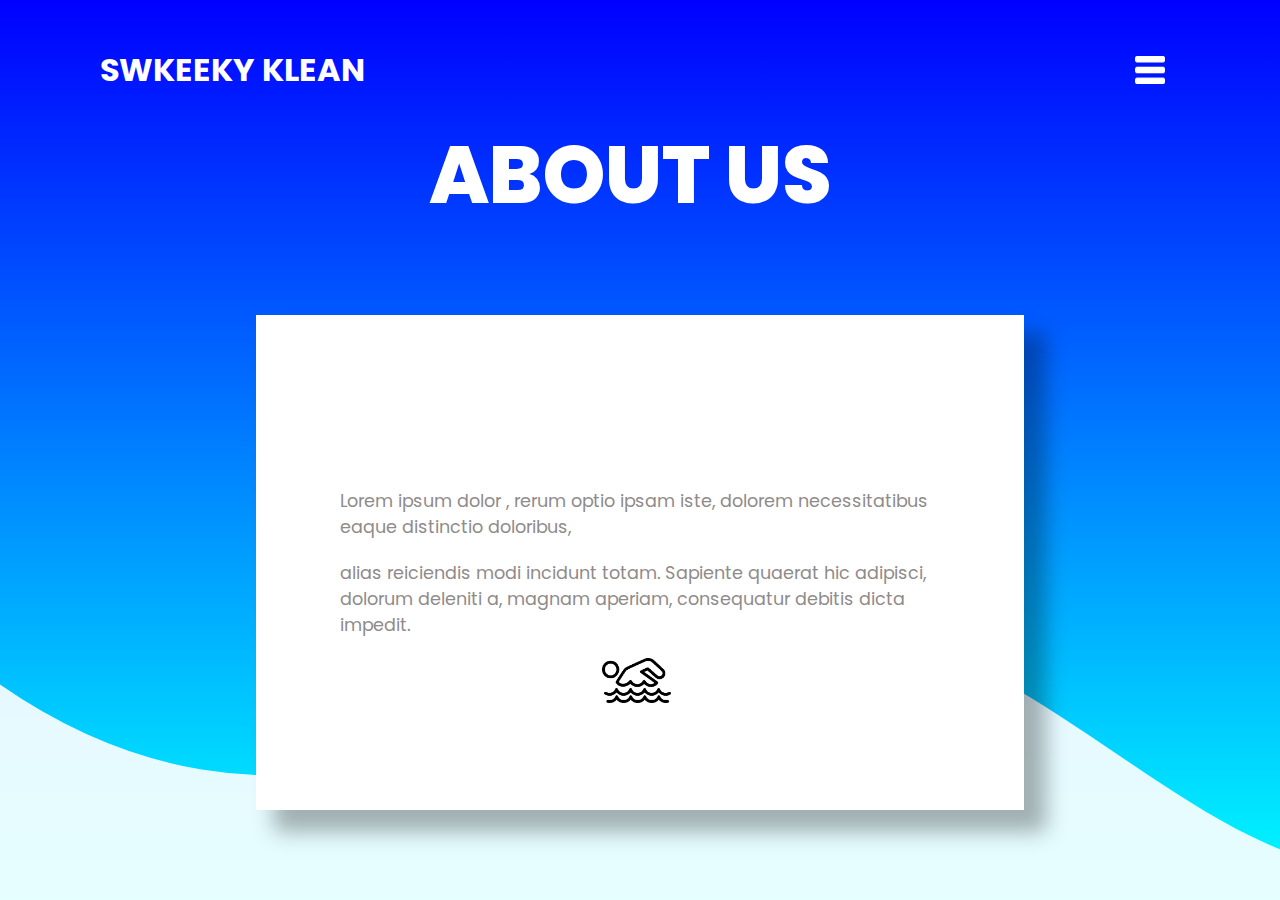
<file: about.html>
<!DOCTYPE html>
<html lang="en">
<head>
    <meta charset="UTF-8">
    <meta name="viewport" content="width=device-width, initial-scale=1.0">
  
    <link rel="stylesheet" href="/scss files/about.css">
    <link rel="stylesheet" href="/scss files/media-queries.css">
    <link rel="stylesheet" href="https://cdnjs.cloudflare.com/ajax/libs/font-awesome/5.15.1/css/all.min.css" integrity="sha512-+4zCK9k+qNFUR5X+cKL9EIR+ZOhtIloNl9GIKS57V1MyNsYpYcUrUeQc9vNfzsWfV28IaLL3i96P9sdNyeRssA==" crossorigin="anonymous" />
	</head>
    <title>Skweeky Kleen</title>
</head>
<body>
  

    <section class="main-content">
 <!--header-->
        <header>
            <h1 class="logo">
                <a href="index.html">
                Swkeeky Klean
            </a>
            </h1>
            <div class="toggle"></div>
          
        </header>
<!--End of header-->


<!--about section-->
        <div class="text">
            
            <h2 class="center">About Us</h2>
        </div>
        <div class="custom-shape-divider-bottom-1610031413">
            <svg data-name="Layer 1" xmlns="http://www.w3.org/2000/svg" viewBox="0 0 1200 120" preserveAspectRatio="none">
                <path d="M985.66,92.83C906.67,72,823.78,31,743.84,14.19c-82.26-17.34-168.06-16.33-250.45.39-57.84,11.73-114,31.07-172,41.86A600.21,600.21,0,0,1,0,27.35V120H1200V95.8C1132.19,118.92,1055.71,111.31,985.66,92.83Z" class="shape-fill"></path>
            </svg>
        </div>
            <div class="card">
                <div class="text-2">
                 
                    <p>Lorem ipsum dolor , rerum optio ipsam iste, dolorem necessitatibus eaque distinctio doloribus, 
                        
                        <p class ="dissapear">
alias reiciendis modi  incidunt totam. Sapiente quaerat hic adipisci, dolorum deleniti a, magnam aperiam, consequatur debitis dicta impedit.
</p>
</p>
              <img src="/assets/swimmer.png" alt="">
                </div> 
            </div>
        </section>
        
 
    
    <!--End of about section-->

    <!--navbar-->
    <div class="menu">
        <ul>
            <li><a href="index.html">Home</a></li>
            <li><a href="about.html">About</a></li>
            <li><a href="our-products.html">Our Products</a></li>
            <li><a href="our-services.html">Our services</a></li>
            <li><a href="contact.html">Contact</a></li>
        </ul>
    </div>
    <!--End of landing Page-->
    
   
    <script src="script.js"></script>
</body>
</html>
</file>
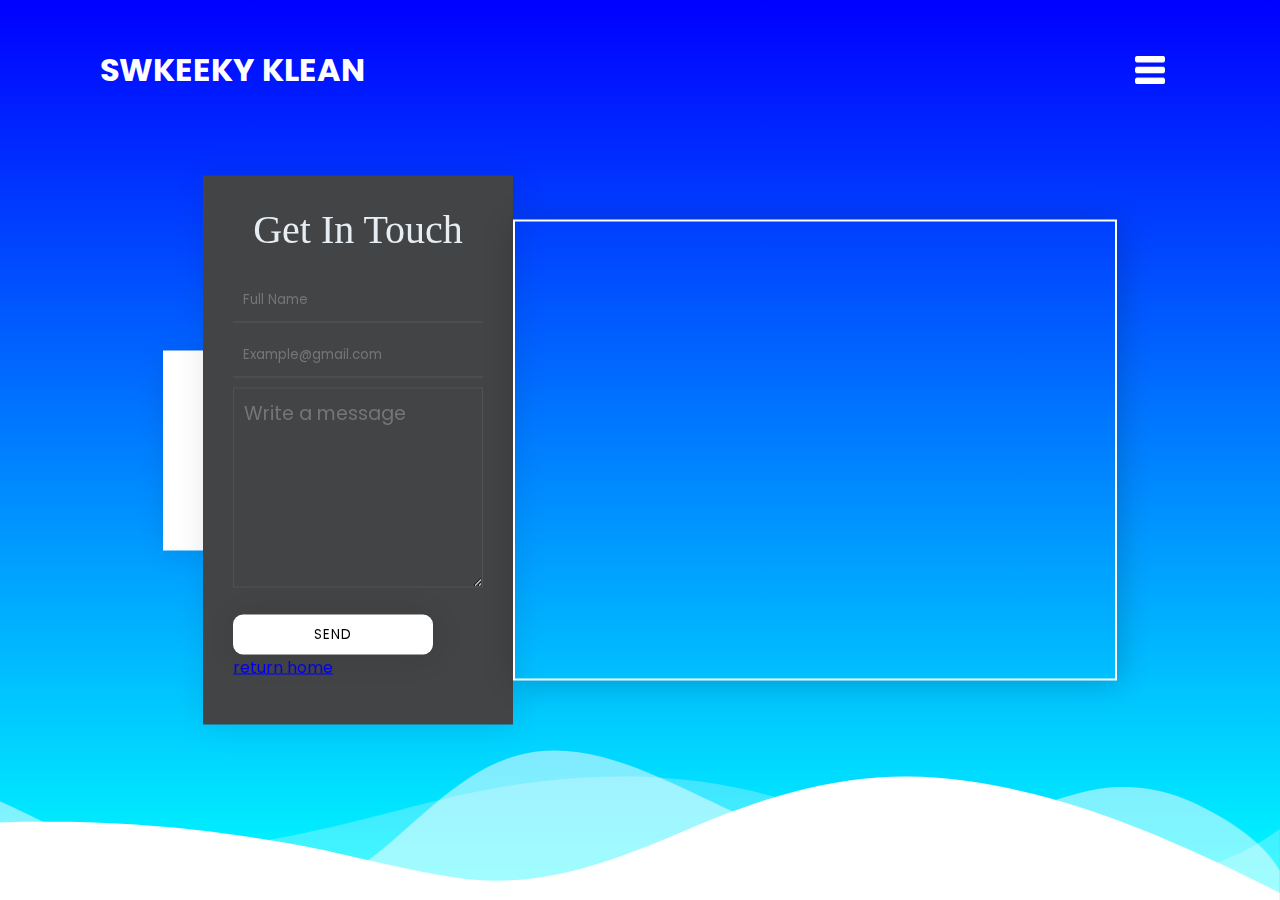
<file: contact.html>
<!DOCTYPE html>
<html lang="en">
<head>
    <meta charset="UTF-8">
    <meta name="viewport" content="width=device-width, initial-scale=1.0">
    <link rel="stylesheet" href="/scss files/contact.css">
    <link rel="stylesheet" href="/scss files/media-queries.css">
    <link rel="stylesheet" href="https://cdnjs.cloudflare.com/ajax/libs/font-awesome/5.15.1/css/all.min.css" integrity="sha512-+4zCK9k+qNFUR5X+cKL9EIR+ZOhtIloNl9GIKS57V1MyNsYpYcUrUeQc9vNfzsWfV28IaLL3i96P9sdNyeRssA==" crossorigin="anonymous" />
	</head>
    <title>Skweeky Kleen</title>
</head>
<body>
    <!--header-->
    <section class="main-content">
        <header>
            <h1 class="logo">
                <a href="index.html">
               
                Swkeeky Klean
            </a>
            </h1>
            <div class="toggle"></div>
           </header>
          
<!--contact-form-container------------------->
<section id="contact">
	<!--socail----------->
	<div class="social">
	<!--icons--------->
	<a href="#"><i class="fab fa-facebook-f"></i></a>
	<a href="#"><i class="fab fa-twitter"></i></a>
	<a href="#"><i class="fab fa-instagram"></i></a>
	<a href="#"><i class="fab fa-snapchat"></i></a>
	<a href="#"><i class="fab fa-whatsapp"></i></a>
		
	</div>
	<!--contact-box------------->
	<div class="contact-box">
	<!--heading---------->
	<div class="c-heading">
	<h1>Get In Touch</h1>
	
	</div>
	<!--inputs------------------>
	<div class="c-inputs">
	<form>
	<input type="text" placeholder="Full Name"/>	
	<input type="email" placeholder="Example@gmail.com"/>
	<textarea name="message" placeholder="Write a message"></textarea>
	<!--sumbit-btn----------->
    <button>SEND</button>
    <a href="index.html">
    <span>return home</span>
    </a>
	</form>
	</div>
        
    
	</div>
	<!--map------------------->
	<div class="map">
        <iframe src="https://www.google.com/maps/embed?pb=!1m18!1m12!1m3!1d3582.8234123676943!2d28.2211771150279!3d-26.104682483482264!2m3!1f0!2f0!3f0!3m2!1i1024!2i768!4f13.1!3m3!1m2!1s0x1e95149f5a6c01ef%3A0x5c9099eba4bd9690!2sFestival%20Mall!5e0!3m2!1sen!2sza!4v1607143972291!5m2!1sen!2sza" width="600" height="450" frameborder="0" style="border:0;" allowfullscreen="" aria-hidden="false" tabindex="0"></iframe>
	
	</div>
	</section>
           <div class="custom-shape-divider-bottom-1610197926">
            <svg data-name="Layer 1" xmlns="http://www.w3.org/2000/svg" viewBox="0 0 1200 120" preserveAspectRatio="none">
                <path d="M0,0V46.29c47.79,22.2,103.59,32.17,158,28,70.36-5.37,136.33-33.31,206.8-37.5C438.64,32.43,512.34,53.67,583,72.05c69.27,18,138.3,24.88,209.4,13.08,36.15-6,69.85-17.84,104.45-29.34C989.49,25,1113-14.29,1200,52.47V0Z" opacity=".25" class="shape-fill"></path>
                <path d="M0,0V15.81C13,36.92,27.64,56.86,47.69,72.05,99.41,111.27,165,111,224.58,91.58c31.15-10.15,60.09-26.07,89.67-39.8,40.92-19,84.73-46,130.83-49.67,36.26-2.85,70.9,9.42,98.6,31.56,31.77,25.39,62.32,62,103.63,73,40.44,10.79,81.35-6.69,119.13-24.28s75.16-39,116.92-43.05c59.73-5.85,113.28,22.88,168.9,38.84,30.2,8.66,59,6.17,87.09-7.5,22.43-10.89,48-26.93,60.65-49.24V0Z" opacity=".5" class="shape-fill"></path>
                <path d="M0,0V5.63C149.93,59,314.09,71.32,475.83,42.57c43-7.64,84.23-20.12,127.61-26.46,59-8.63,112.48,12.24,165.56,35.4C827.93,77.22,886,95.24,951.2,90c86.53-7,172.46-45.71,248.8-84.81V0Z" class="shape-fill"></path>
            </svg>
        </div>
       

        
      
    </section>
    <!--End of header-->

    <!--navbar-->
    <div class="menu">
        <ul>
            <li><a href="index.html">Home</a></li>
            <li><a href="about.html">About</a></li>
            <li><a href="our-products.html">Our Products</a></li>
            <li><a href="our-services.html">Our services</a></li>
            <li><a href="contact.html">Contact</a></li>
        </ul>
    </div>
    <!--End of landing Page-->

    <script src="script.js"></script>
</body>
</html>
</file>
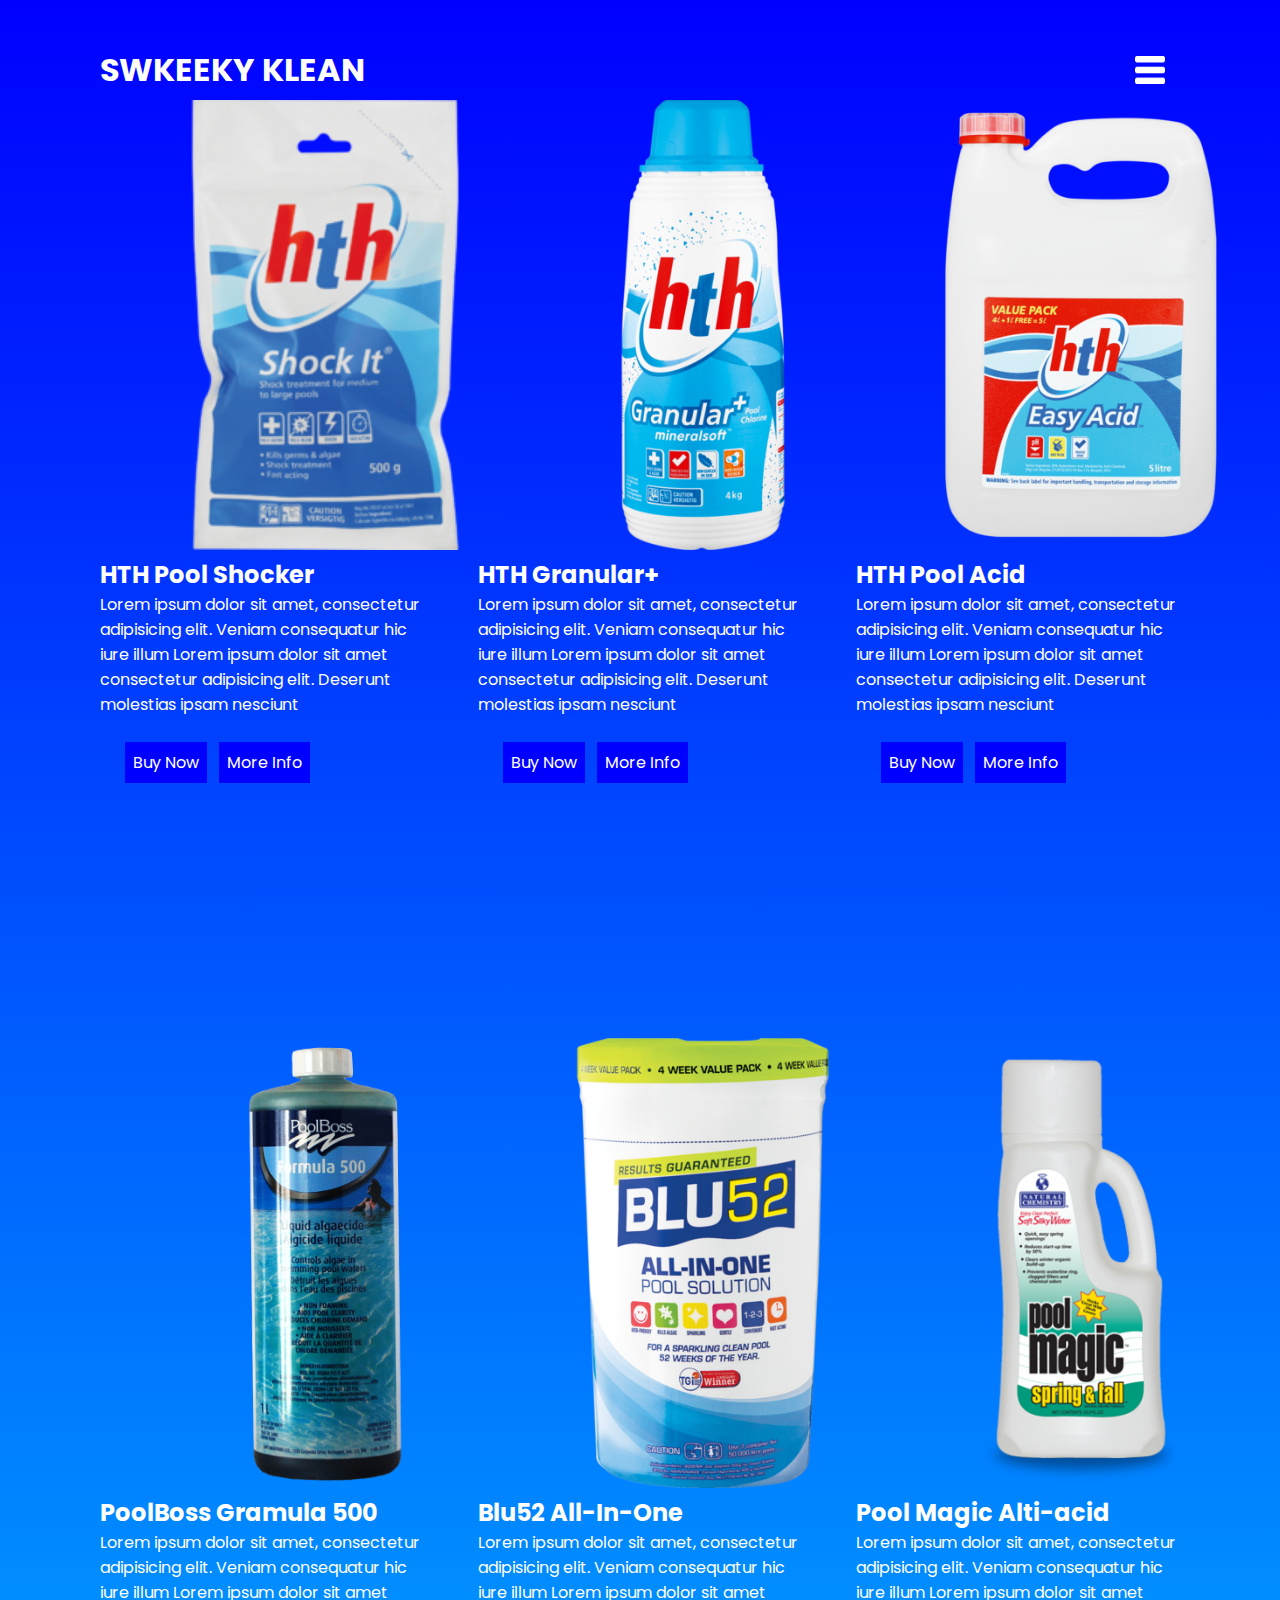
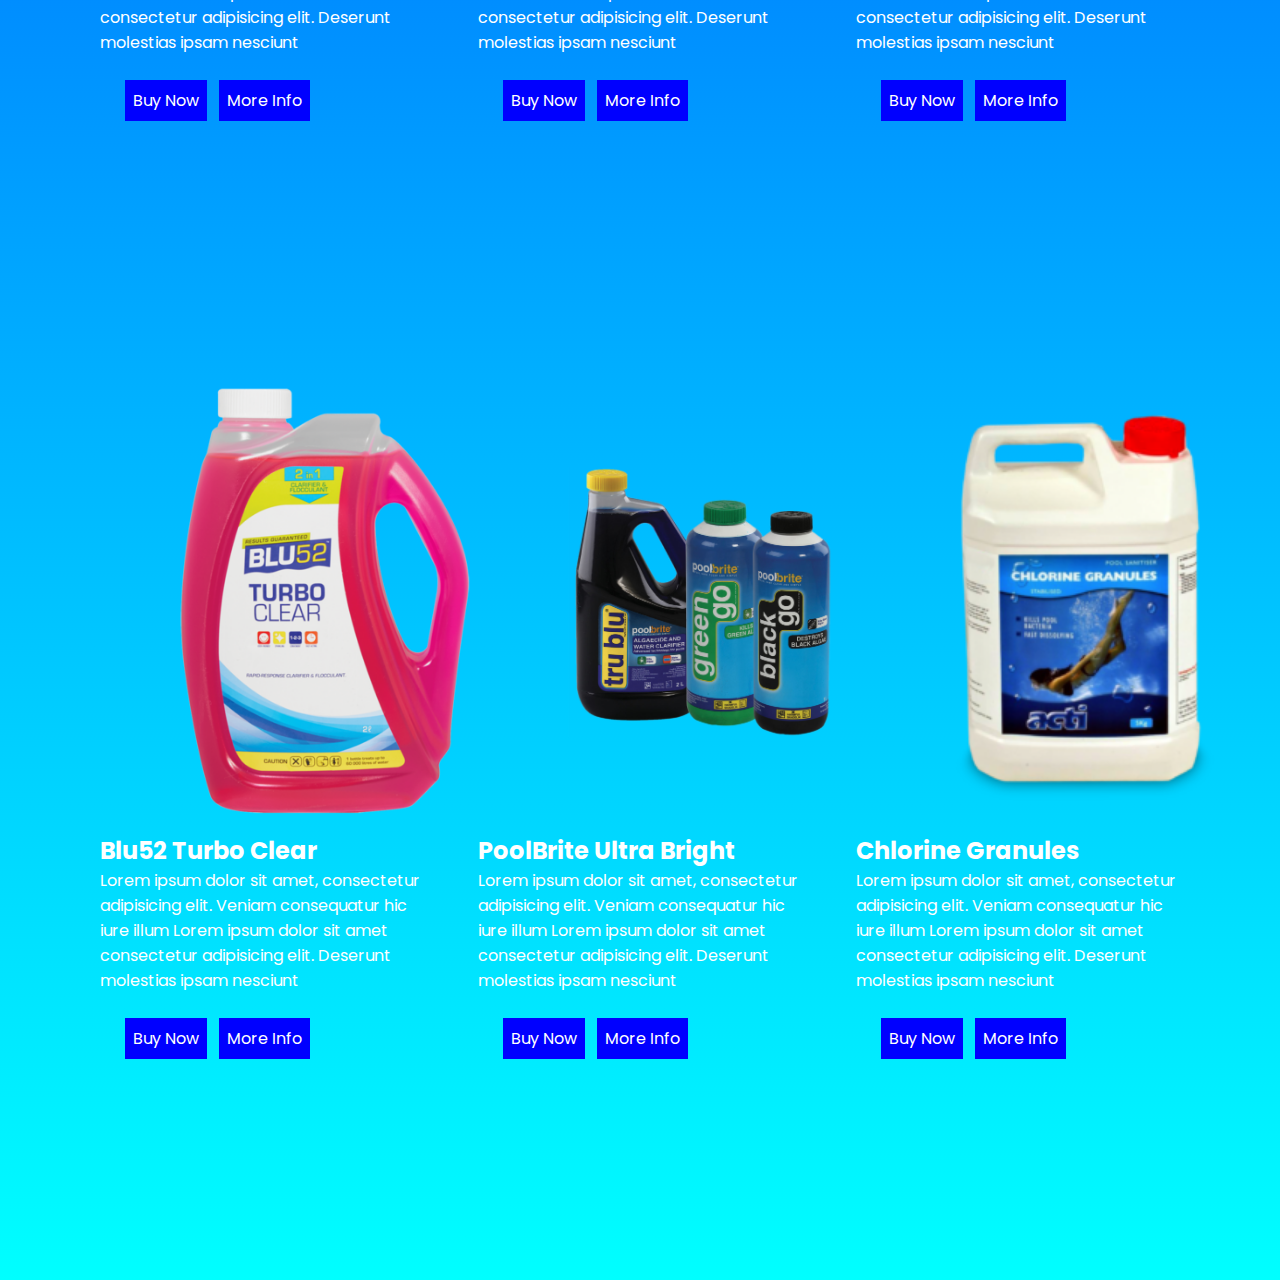
<file: our-products.html>
<!DOCTYPE html>
<html lang="en">
<head>
    <meta charset="UTF-8">
    <meta name="viewport" content="width=device-width, initial-scale=1.0">
    <link rel="stylesheet" href="/scss files/our-products.css">
    <link rel="stylesheet" href="https://cdnjs.cloudflare.com/ajax/libs/font-awesome/5.15.1/css/all.min.css" integrity="sha512-+4zCK9k+qNFUR5X+cKL9EIR+ZOhtIloNl9GIKS57V1MyNsYpYcUrUeQc9vNfzsWfV28IaLL3i96P9sdNyeRssA==" crossorigin="anonymous" />
	</head>
    <title>Skweeky Kleen</title>
</head>
<body>
  
    <!--header-->
    <div class="main-content">
        <header>
            <h1 class="logo">
                Swkeeky Klean
            </h1>
            <div class="toggle"></div>
           
        </header>
      
        

      <div class="content-2">
        <img src="assets/product 1.png" alt="">
       <h2>HTH Pool Shocker</h2>
       <p class="lead">Lorem ipsum dolor sit amet, consectetur adipisicing elit. Veniam consequatur hic iure illum Lorem ipsum dolor sit amet consectetur adipisicing elit. Deserunt molestias ipsam nesciunt</p>
       <div class="buttons">
           
           <a href="#!" class="btn">Buy Now</a>
           <a href="#!" class="btn">More Info</a>
       </div>
   </div>
      <div>
        <img src="assets/product 2.png" alt="">
       <h2 class="large-text gym-heading">HTH Granular+ </h2>
       <p class="lead">Lorem ipsum dolor sit amet, consectetur adipisicing elit. Veniam consequatur hic iure illum Lorem ipsum dolor sit amet consectetur adipisicing elit. Deserunt molestias ipsam nesciunt</p>
       <div class="buttons">
        <a href="#!" class="btn">Buy Now</a>
        <a href="#!" class="btn">More Info</a>
       </div>
      </div>
      <div>
        <img src="assets/product 3.png" alt="">
       <h2 class="large-text gym-heading">HTH Pool Acid</h2>
       <p class="lead">Lorem ipsum dolor sit amet, consectetur adipisicing elit. Veniam consequatur hic iure illum Lorem ipsum dolor sit amet consectetur adipisicing elit. Deserunt molestias ipsam nesciunt</p>
       <div class="buttons">
        <a href="#!" class="btn">Buy Now</a>
        <a href="#!" class="btn">More Info</a>
       </div>
      </div>
      <div>
        <img src="assets/product 4.png" alt="">
       <h2 class="large-text gym-heading">PoolBoss Gramula 500</h2>
       <p class="lead">Lorem ipsum dolor sit amet, consectetur adipisicing elit. Veniam consequatur hic iure illum Lorem ipsum dolor sit amet consectetur adipisicing elit. Deserunt molestias ipsam nesciunt</p>
       <div class="buttons">
        <a href="#!" class="btn">Buy Now</a>
        <a href="#!" class="btn">More Info</a>
       </div>
   </div>
      <div>
        <img src="assets/product 5.png" alt="">
       <h2 class="large-text gym-heading">Blu52 All-In-One</h2>
       <p class="lead">Lorem ipsum dolor sit amet, consectetur adipisicing elit. Veniam consequatur hic iure illum Lorem ipsum dolor sit amet consectetur adipisicing elit. Deserunt molestias ipsam nesciunt</p>
       <div class="buttons">
        <a href="#!" class="btn">Buy Now</a>
        <a href="#!" class="btn">More Info</a>
       </div>
      </div>
      <div>
        <img src="assets/product 6.png" alt="">
       <h2 class="large-text gym-heading">Pool Magic Alti-acid</h2>
       <p class="lead">Lorem ipsum dolor sit amet, consectetur adipisicing elit. Veniam consequatur hic iure illum Lorem ipsum dolor sit amet consectetur adipisicing elit. Deserunt molestias ipsam nesciunt</p>
       <div class="buttons">
        <a href="#!" class="btn">Buy Now</a>
        <a href="#!" class="btn">More Info</a>
       </div>
      </div>
      <div class="content-2">
        <img src="assets/product 7.png" alt="">
       <h2>Blu52 Turbo Clear</h2>
       <p class="lead">Lorem ipsum dolor sit amet, consectetur adipisicing elit. Veniam consequatur hic iure illum Lorem ipsum dolor sit amet consectetur adipisicing elit. Deserunt molestias ipsam nesciunt</p>
       <div class="buttons">
           
           <a href="#!" class="btn">Buy Now</a>
           <a href="#!" class="btn">More Info</a>
       </div>
   </div>
      <div>
        <img src="assets/product 8.png" alt="">
       <h2 class="large-text gym-heading">PoolBrite Ultra Bright</h2>
       <p class="lead">Lorem ipsum dolor sit amet, consectetur adipisicing elit. Veniam consequatur hic iure illum Lorem ipsum dolor sit amet consectetur adipisicing elit. Deserunt molestias ipsam nesciunt</p>
       <div class="buttons">
        <a href="#!" class="btn">Buy Now</a>
        <a href="#!" class="btn">More Info</a>
       </div>
      </div>
      <div>
        <img src="assets/product 9.png" alt="">
       <h2 class="large-text gym-heading">Chlorine Granules</h2>
       <p class="lead">Lorem ipsum dolor sit amet, consectetur adipisicing elit. Veniam consequatur hic iure illum Lorem ipsum dolor sit amet consectetur adipisicing elit. Deserunt molestias ipsam nesciunt</p>
       <div class="buttons">
        <a href="#!" class="btn">Buy Now</a>
        <a href="#!" class="btn">More Info</a>
       </div>
      </div>
      </div>
    
    </section>
    <!--End of header-->

    <!--navbar-->
    <div class="menu">
        <ul>
            <li><a href="index.html">Home</a></li>
            <li><a href="about.html">About</a></li>
            <li><a href="our-products.html">Our Products</a></li>
            <li><a href="our-services.html">Our services</a></li>
            <li><a href="contact.html">Contact</a></li>
        </ul>
    </div>
    <!--End of landing Page-->
 
    <script src="script.js"></script>
</body>
</html>
</file>
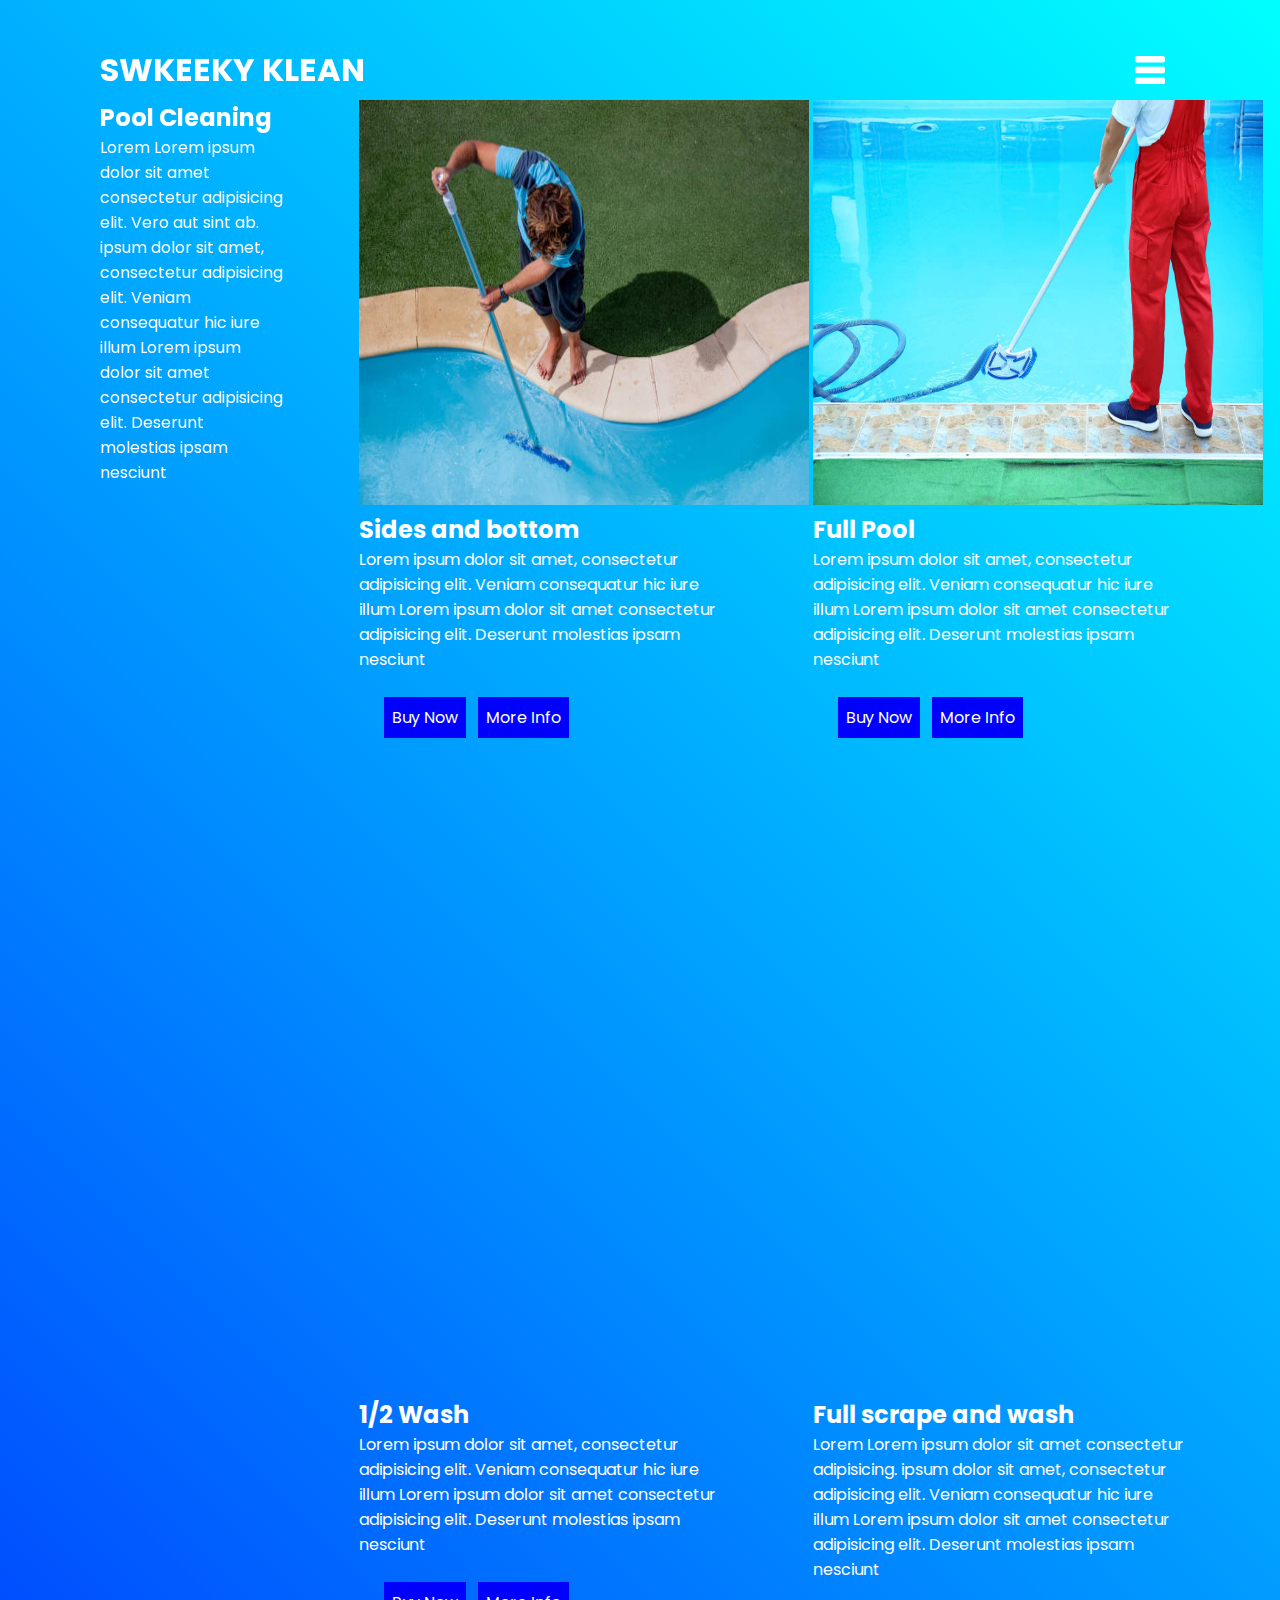
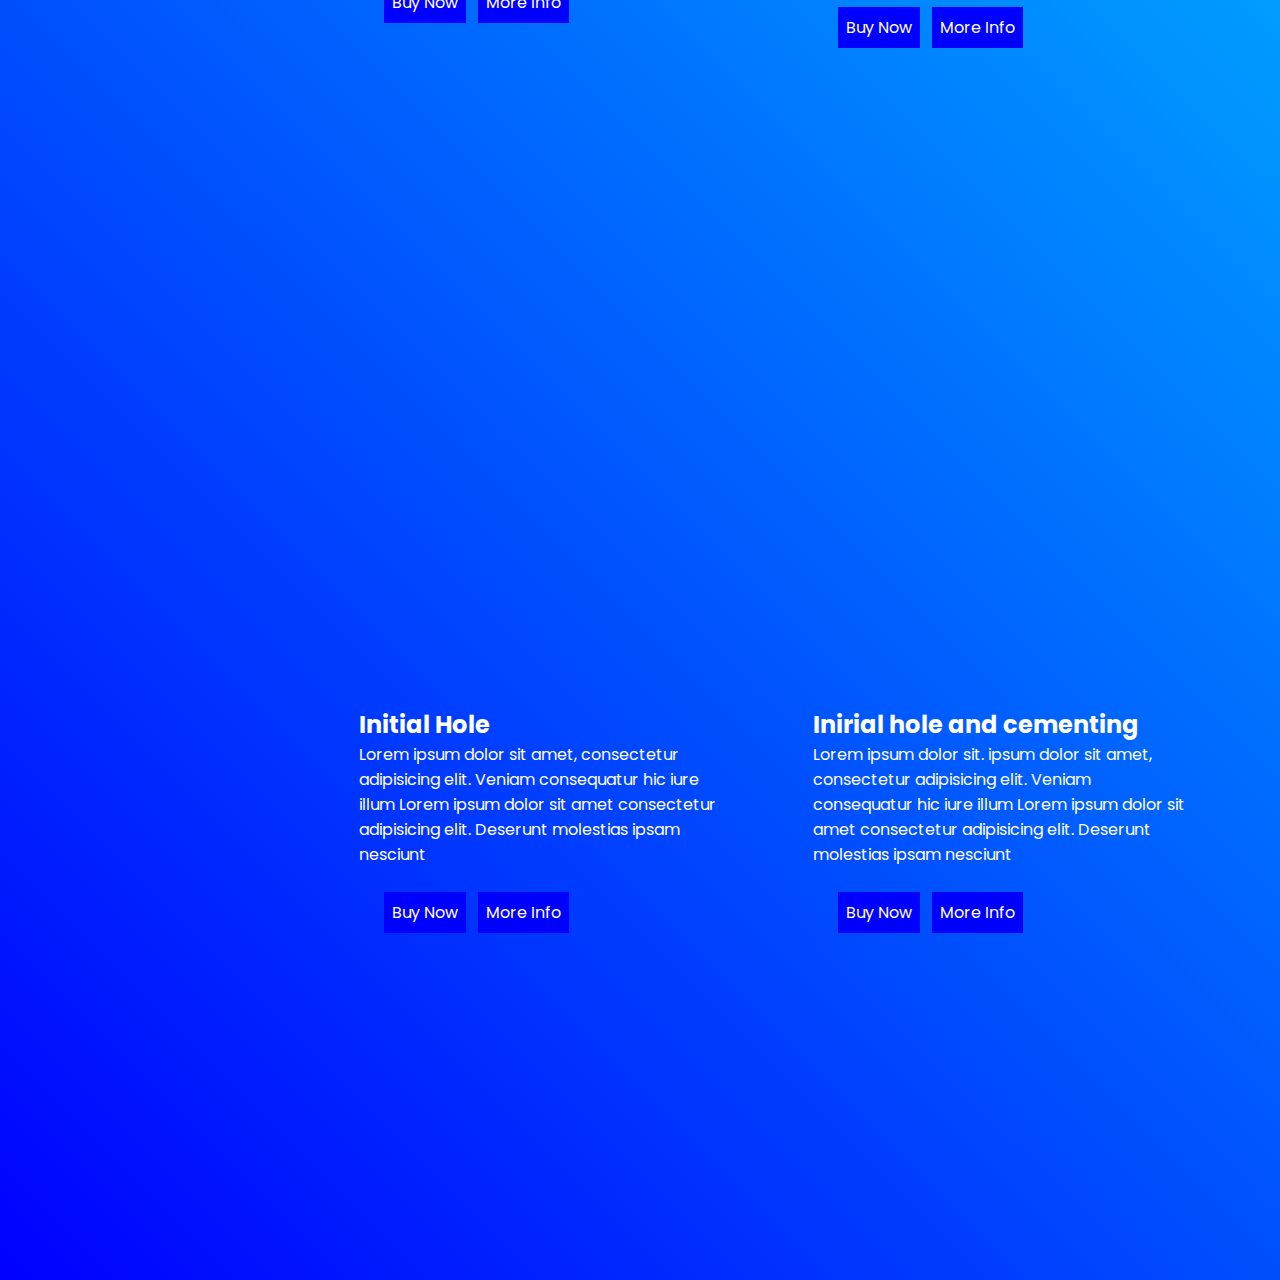
<file: our-services.html>
<!DOCTYPE html>
<html lang="en">
<head>
    <!--AOS Library-->
  <link rel="stylesheet" href="https://unpkg.com/aos@next/dist/aos.css" />
    <meta charset="UTF-8">
    <meta name="viewport" content="width=device-width, initial-scale=1.0">
    <link rel="stylesheet" href="/scss files/our-services.css">
    
    <link rel="stylesheet" href="https://cdnjs.cloudflare.com/ajax/libs/font-awesome/5.15.1/css/all.min.css" integrity="sha512-+4zCK9k+qNFUR5X+cKL9EIR+ZOhtIloNl9GIKS57V1MyNsYpYcUrUeQc9vNfzsWfV28IaLL3i96P9sdNyeRssA==" crossorigin="anonymous" />
	</head>
    <title>Skweeky Kleen</title>
</head>
<body>
    <!--header-->
    <section class="main-content">
        <header>
            <h1 class="logo">
                Swkeeky Klean
            </h1>
            <div class="toggle"></div>
        </header>
        
        <div class="content-2" data-aos="zoom-in">
           
           <h2>Pool Cleaning</h2>
           <p class="lead">Lorem Lorem ipsum dolor sit amet consectetur adipisicing elit. Vero aut sint ab.
                ipsum dolor sit amet, consectetur adipisicing elit. Veniam consequatur hic iure illum Lorem ipsum dolor sit amet consectetur adipisicing elit. Deserunt molestias ipsam nesciunt</p>
          
       </div>
          <div>
            <img src="assets/service 1.jpg" alt="" data-aos="fade-up">
           <h2 class="large-text gym-heading">Sides and bottom</h2>
           <p class="lead">Lorem ipsum dolor sit amet, consectetur adipisicing elit. Veniam consequatur hic iure illum Lorem ipsum dolor sit amet consectetur adipisicing elit. Deserunt molestias ipsam nesciunt</p>
           <div class="buttons">
            <a href="#!" class="btn">Buy Now</a>
            <a href="#!" class="btn">More Info</a>
           </div>
          </div>
          <div>
            <img src="assets/service 2.jpg" alt="" data-aos="fade-up">
           <h2 class="large-text gym-heading">Full Pool</h2>
           <p class="lead">Lorem ipsum dolor sit amet, consectetur adipisicing elit. Veniam consequatur hic iure illum Lorem ipsum dolor sit amet consectetur adipisicing elit. Deserunt molestias ipsam nesciunt</p>
           <div class="buttons">
            <a href="#!" class="btn">Buy Now</a>
            <a href="#!" class="btn">More Info</a>
           </div>
          </div>
          <div data-aos="fade-right">
            
           <h2 class="large-text gym-heading">Acid Washing</h2>
           <p class="lead">Lorem ipsum dolor sit amet, consectetur adipisicing elit. Veniam consequatur hic iure illum Lorem ipsum dolor sit amet consectetur adipisicing elit. Deserunt molestias ipsam nesciunt</p>
           
       </div>
          <div>
            <img src="assets/service 3.jpg" alt="" data-aos="fade-up">
           <h2 class="large-text gym-heading">1/2 Wash </h2>
           <p class="lead">Lorem ipsum dolor sit amet, consectetur adipisicing elit. Veniam consequatur hic iure illum Lorem ipsum dolor sit amet consectetur adipisicing elit. Deserunt molestias ipsam nesciunt</p>
           <div class="buttons">
            <a href="#!" class="btn">Buy Now</a>
            <a href="#!" class="btn">More Info</a>
           </div>
          </div>
          <div>
            <img src="assets/service 4.jpg" alt="" data-aos="fade-up">
           <h2 class="large-text gym-heading">Full scrape and wash</h2>
           <p class="lead">Lorem Lorem ipsum dolor sit amet consectetur adipisicing. ipsum dolor sit amet, consectetur adipisicing elit. Veniam consequatur hic iure illum Lorem ipsum dolor sit amet consectetur adipisicing elit. Deserunt molestias ipsam nesciunt</p>
           <div class="buttons">
            <a href="#!" class="btn">Buy Now</a>
            <a href="#!" class="btn">More Info</a>
           </div>
          </div>
          <div class="content-2" data-aos="fade-right">
          
           <h2>Digging</h2>
           <p class="lead">Lorem Lorem ipsum dolor sit, amet consectetur adipisicing elit. Tempore doloribus iusto corporis? ipsum dolor sit amet, consectetur adipisicing elit. Veniam consequatur hic iure illum Lorem ipsum dolor sit amet consectetur adipisicing elit. Deserunt molestias ipsam nesciunt</p>
          
       </div>
          <div>
            <img src="assets/service 5.jpg" alt="" data-aos="fade-up">
           <h2 class="large-text gym-heading">Initial Hole</h2>
           <p class="lead">Lorem ipsum dolor sit amet, consectetur adipisicing elit. Veniam consequatur hic iure illum Lorem ipsum dolor sit amet consectetur adipisicing elit. Deserunt molestias ipsam nesciunt</p>
           <div class="buttons">
            <a href="#!" class="btn">Buy Now</a>
            <a href="#!" class="btn">More Info</a>
           </div>
          </div>
          <div>
            <img src="assets/service 6.jpg" alt="" data-aos="fade-up">
           <h2 class="large-text gym-heading">Inirial hole and cementing</h2>
           <p class="lead">Lorem ipsum dolor sit. ipsum dolor sit amet, consectetur adipisicing elit. Veniam consequatur hic iure illum Lorem ipsum dolor sit amet consectetur adipisicing elit. Deserunt molestias ipsam nesciunt</p>
           <div class="buttons">
            <a href="#!" class="btn">Buy Now</a>
            <a href="#!" class="btn">More Info</a>
           </div>
          </div>
          </div>
   
       

        
      
    </section>
    <!--End of header-->

    <!--navbar-->
    <div class="menu">
        <ul>
            <li><a href="index.html">Home</a></li>
            <li><a href="about.html">About</a></li>
            <li><a href="our-products.html">Our Products</a></li>
            <li><a href="our-services.html">Our services</a></li>
            <li><a href="contact.html">Contact</a></li>
        </ul>
    </div>
    <!--End of landing Page-->

    <script src="script.js"></script>

    <!--Scroll Functions-->
  <script src="https://unpkg.com/aos@next/dist/aos.js"></script>
     
  <script>
    AOS.init({
       // offset (in px) from the original trigger point
        delay: 0, // values from 0 to 3000, with step 50ms
        duration: 2000 // values from 0 to 3000, with step 50ms
    });
  </script>
</body>
</html>
</file>
<file: scss files/about.css>
@import url("https://fonts.googleapis.com/css2?family=Poppins:ital,wght@0,400;0,800;1,300&display=swap");*{margin:0;padding:0;box-sizing:border-box;font-family:'Poppins', sans-serif}.main-content{position:relative;right:0;width:100%;height:100vh;padding:100px;display:flex;justify-content:space-between;align-items:center;background:linear-gradient(to bottom, blue, aqua);color:white;z-index:2;transition:0.5s}.main-content .card{position:absolute;top:35%;right:20%;width:60vw;height:55vh;background:white;box-shadow:20px 20px 20px 2px rgba(0,0,0,0.3);z-index:20;display:flex;justify-content:center;align-items:center}.main-content .card .text-2 p{font-size:1.1rem;margin:20px;font-weight:400;max-width:600px;color:#8f8b8b}.main-content .card .text-2 img{position:absolute;left:45%}.main-content .text{z-index:10}.main-content .text h2{font-size:5rem;font-weight:800;line-height:1em;text-transform:uppercase;text-emphasis:outline;position:absolute;top:15%;right:35%}header{position:absolute;top:0;left:0;width:100%;padding:40px 100px;display:flex;align-items:center;justify-content:space-between;z-index:1}header .toggle{position:relative;width:60px;height:60px;background:url("/assets/white-burger-menu.png");background-repeat:no-repeat;background-size:30px;background-position:center;cursor:pointer}header .logo{text-transform:uppercase;cursor:pointer}header .logo a{text-decoration:none;color:white}.toggle.active{background:url("/assets/white-x-cross.png");background-repeat:no-repeat;background-size:25px;color:white;background-position:center;cursor:pointer}svg{position:absolute;top:0;left:0;width:100%;height:100%;opacity:0.9}img{height:5vh}.main-content.active{right:300px}.menu{position:absolute;top:0;right:0;width:300px;height:100%;display:flex;align-items:center;justify-content:center}.menu ul{position:relative;list-style:none}.menu ul li a{text-decoration:none;font-size:24px;color:black}.menu ul li a:hover{color:#03a9f4}.custom-shape-divider-bottom-1610031413{position:absolute;bottom:0;left:0;width:100%;overflow:hidden;line-height:0}.custom-shape-divider-bottom-1610031413 svg{position:relative;display:block;width:calc(119% + 1.3px);height:279px}.custom-shape-divider-bottom-1610031413 .shape-fill{fill:white}
</file>
<file: scss files/media-queries.css>
@media screen and (max-width: 798px){.main-content{padding:40px;display:flex;justify-content:space-between}.main-content header{padding:30px}.main-content .text h2{font-size:3em}.main-content .text h3{font-size:2em}.main-content .text a{padding:5px 15px;letter-spacing:1px;text-transform:uppercase;transition:0.2s}.main-content .text a:hover{letter-spacing:3px}.social-icons{position:absolute;display:flex;left:10%;bottom:20px;justify-content:start;align-items:start}.text-2{font-size:500px;margin:5px;font-weight:50}.card{width:70vw;height:65vh}.dissapear{display:none}}
</file>
<file: scss files/contact.css>
@import url("https://fonts.googleapis.com/css2?family=Poppins:ital,wght@0,400;0,800;1,300&display=swap");*{margin:0;padding:0;box-sizing:border-box;font-family:'Poppins', sans-serif}.main-content{position:relative;right:0;width:100%;height:100vh;padding:100px;display:flex;justify-content:space-between;align-items:center;background:linear-gradient(to bottom, blue, aqua);color:white;z-index:2;transition:0.5s}.main-content .text{z-index:10}.main-content .text h2{font-size:4rem;font-weight:800;line-height:1em;text-transform:uppercase;text-emphasis:outline;position:absolute;top:15%;left:37vw}.main-content .text p{font-size:1.1rem;margin:20px 0;font-weight:400;max-width:600px;position:absolute;top:100%;left:40%}.main-content header{position:absolute;top:0;left:0;width:100%;padding:40px 100px;display:flex;align-items:center;justify-content:space-between;z-index:1}.main-content header .toggle{position:relative;width:60px;height:60px;background:url("/assets/white-burger-menu.png");background-repeat:no-repeat;background-size:30px;background-position:center;cursor:pointer}.main-content header .logo{text-transform:uppercase;cursor:pointer}.main-content header .logo a{text-decoration:none;color:white}.main-content .toggle.active{background:url("/assets/white-x-cross.png");background-repeat:no-repeat;background-size:25px;color:white;background-position:center;cursor:pointer}.main-content.active{right:300px}.menu{position:absolute;top:0;right:0;width:300px;height:100%;display:flex;align-items:center;justify-content:center}.menu ul{position:relative;list-style:none}.menu ul li a{text-decoration:none;font-size:24px;color:black}.menu ul li a:hover{color:#03a9f4}.custom-shape-divider-bottom-1610197926{position:absolute;bottom:0;left:0;width:100%;overflow:hidden;line-height:0;transform:rotate(180deg);z-index:10}.custom-shape-divider-bottom-1610197926 svg{position:relative;display:block;width:calc(129% + 1.3px);height:163px;transform:rotateY(180deg);z-index:10}.custom-shape-divider-bottom-1610197926 .shape-fill{fill:#FFFFFF}.social a{padding:20px;color:#7b7c7c;font-size:1.1rem}#contact{position:absolute;left:50%;top:50%;transform:translate(-50%, -50%);display:flex;align-items:center;z-index:30}.social{display:flex;flex-direction:column;justify-content:center;align-items:center;background-color:#FFFFFF;box-shadow:2px 2px 30px rgba(0,0,0,0.1)}.social a:hover{color:#000000;transition:all ease 0.3s}.contact-box{background-color:#434445;display:flex;flex-direction:column;justify-content:center;align-items:center;padding:30px 30px;box-shadow:2px 0px 30px rgba(0,0,0,0.1)}.c-heading h1{font-family:Roboto;color:#e7eef3;font-size:2.5rem;font-weight:lighter;margin:0px;padding:0px}.c-heading p{font-family:Roboto;color:#cecece;font-size:0.8rem;font-weight:lighter;margin:0px;padding:0px;text-align:center}.c-inputs{margin:15px 0px;display:flex;flex-direction:column;justify-content:center;align-items:center}.c-inputs input{width:250px;height:45px;background-color:transparent;border:none;border-bottom:1px solid rgba(251,251,251,0.1);outline:none;margin:10px 0px;padding:10px;box-sizing:border-box;color:#f4f4f4;display:flex}.c-inputs textarea{width:250px !important;height:200px !important;outline:none;background-color:transparent;border:1px solid #525252;color:#f4f4f4;padding:10px;font-size:1.2rem;box-sizing:border-box}.c-inputs button{width:200px;height:40px;background-color:#FFFFFF;border:none;outline:none;margin-top:20px;border-radius:10px;box-shadow:2px 2px 30px rgba(0,0,0,0.1);letter-spacing:1px}.c-inputs input:focus{border-bottom:1px solid #fcfcfc;transition:all ease 0.5s}.c-inputs textarea:focus{border:none;border-bottom:1px solid #fff;transition:all ease 0.5s;background-color:rgba(0,0,0,0.1)}.c-inputs button:active{transform:scale(1.02)}.map{filter:grayscale(0.2);box-shadow:2px 2px 30px rgba(0,0,0,0.2);border:2px solid #FFFFFF}@media (max-width: 1100px){.map{display:none}}@media (max-width: 450px){.social{display:none}.contact-box{width:100%;height:100vh;box-sizing:border-box}#contact{position:static;transform:translate(0, 0);width:100%;height:100vh;box-sizing:border-box}.c-heading h1{font-size:2.2rem;text-align:center}}
</file>
<file: scss files/our-products.css>
@import url("https://fonts.googleapis.com/css2?family=Poppins:ital,wght@0,400;0,800;1,300&display=swap");*{margin:0;padding:0;box-sizing:border-box;font-family:'Poppins', sans-serif}.main-content{position:relative;right:0;width:100%;padding:100px;display:grid;height:320vh;grid-template-columns:30% 30% 30%;grid-column-gap:5%;grid-row-gap:5%;background:linear-gradient(to bottom, blue, aqua);color:white;z-index:2;transition:0.5s}@media screen and (max-width: 998px){.main-content .main-content{padding:50px;width:100%;display:grid;grid-template-columns:1fr}}.main-content img{height:50vh}.main-content .text{z-index:10}.main-content .text h2{font-size:5rem;font-weight:800;line-height:1em;text-transform:uppercase;text-emphasis:outline;position:absolute;top:15%;right:35%}header{position:absolute;top:0;left:0;width:100%;padding:40px 100px;display:flex;align-items:center;justify-content:space-between;z-index:1}header .toggle{position:relative;width:60px;height:60px;background:url("/assets/white-burger-menu.png");background-repeat:no-repeat;background-size:30px;background-position:center;cursor:pointer}header .logo{text-transform:uppercase;cursor:pointer}header .logo a{text-decoration:none;color:white}.toggle.active{background:url("/assets/white-x-cross.png");background-repeat:no-repeat;background-size:25px;color:white;background-position:center;cursor:pointer}svg{position:absolute;top:0;left:0;width:100%;height:100%;opacity:0.9}.main-content.active{right:300px}.menu{position:absolute;top:0;right:0;width:300px;height:100%;display:flex;align-items:center;justify-content:center}.menu ul{position:relative;list-style:none}.menu ul li a{text-decoration:none;font-size:24px;color:black}.menu ul li a:hover{color:#03a9f4}.btn{display:inline-block;background:blue;color:white;padding:0.5rem;border:none;cursor:pointer;text-decoration:none;font-size:1rem;margin-right:0.5rem;outline:none;transition:all 0.3s ease-in}.btn:hover{background:#33f;color:white}.buttons{padding:25px}
</file>
<file: scss files/our-services.css>
@import url("https://fonts.googleapis.com/css2?family=Poppins:ital,wght@0,400;0,800;1,300&display=swap");*{margin:0;padding:0;box-sizing:border-box;font-family:'Poppins', sans-serif}.main-content{position:relative;right:0;width:100%;padding:100px;height:320vh;display:grid;grid-template-columns:17% 35% 35%;grid-column-gap:7%;background:linear-gradient(45deg, blue, aqua);color:white;z-index:2;transition:0.5s}.main-content img{height:45vh;width:450px}.main-content .text{z-index:10}.main-content .text h2{font-size:5rem;font-weight:800;line-height:1em;text-transform:uppercase;text-emphasis:outline;position:absolute;top:15%;right:35%}header{position:absolute;top:0;left:0;width:100%;padding:40px 100px;display:flex;align-items:center;justify-content:space-between;z-index:1}header .toggle{position:relative;width:60px;height:60px;background:url("/assets/white-burger-menu.png");background-repeat:no-repeat;background-size:30px;background-position:center;cursor:pointer}header .logo{text-transform:uppercase;cursor:pointer}header .logo a{text-decoration:none;color:white}.toggle.active{background:url("/assets/white-x-cross.png");background-repeat:no-repeat;background-size:25px;color:white;background-position:center;cursor:pointer}svg{position:absolute;top:0;left:0;width:100%;height:100%;opacity:0.9}.main-content.active{right:300px}.menu{position:absolute;top:0;right:0;width:300px;height:100%;display:flex;align-items:center;justify-content:center}.menu ul{position:relative;list-style:none}.menu ul li a{text-decoration:none;font-size:24px;color:black}.menu ul li a:hover{color:#03a9f4}.btn{display:inline-block;background:blue;color:white;padding:0.5rem;border:none;cursor:pointer;text-decoration:none;font-size:1rem;margin-right:0.5rem;outline:none;transition:all 0.3s ease-in}.btn:hover{background:#33f;color:white}.buttons{padding:25px}@media screen and (max-width: 998px){.main-content{height:900vh;padding:10px;grid-template-columns:1fr}.main-content .logo{display:none}.main-content .toggle{position:absolute;right:20px}.buttons{padding-left:80px}}
</file>
